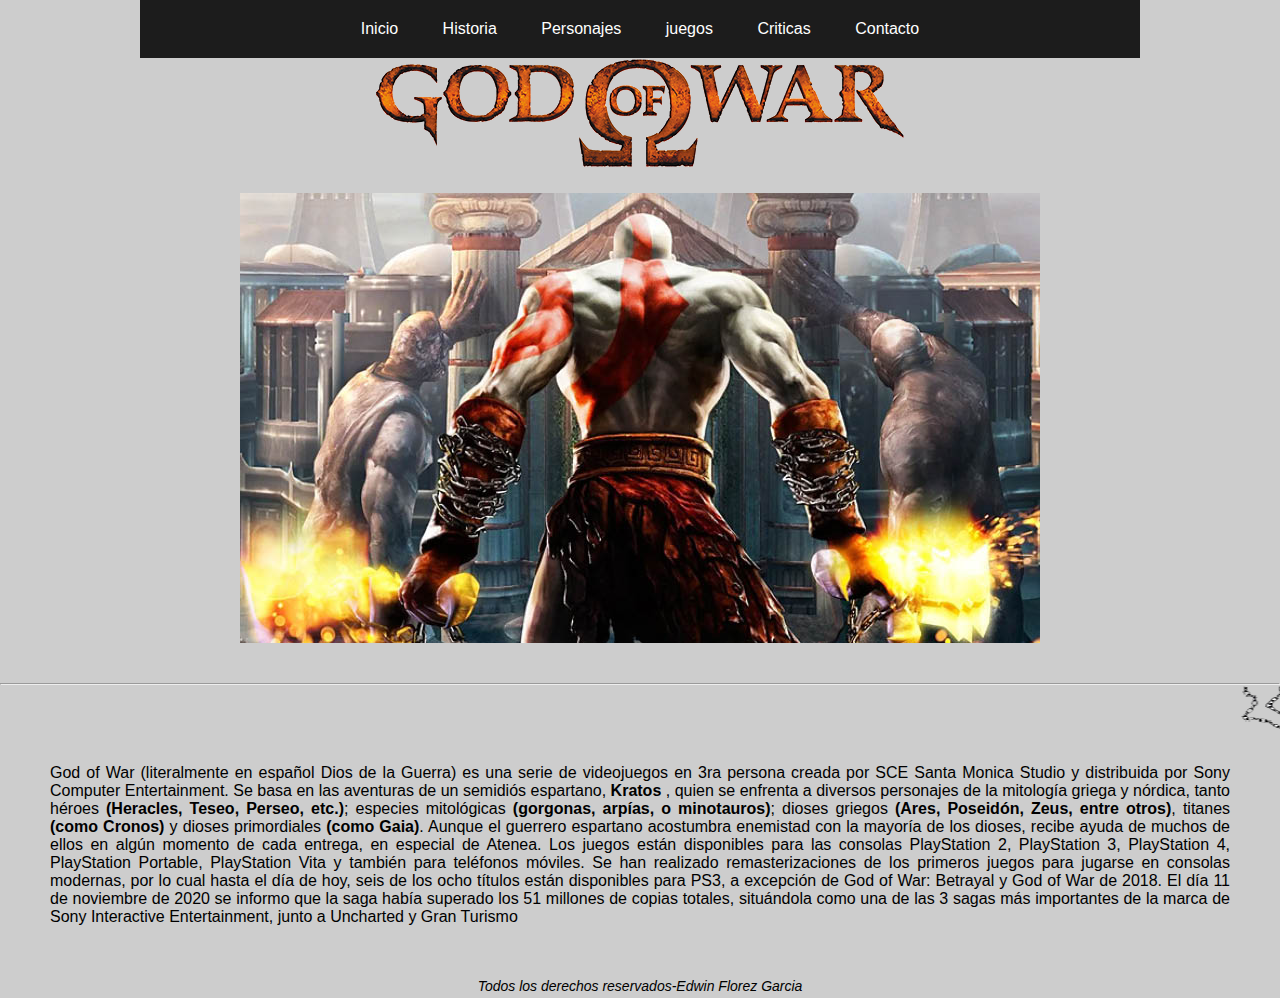
<file: index.html>
<!doctype html>
<html>
<head>
<meta charset="utf-8">
<link rel="stylesheet" type= "text/css" href="Estilo.css">
<title>Pagina de inicio</title>
</head>

<body>
<center>
  <ul class="menu">
    <li><a href="index.html">Inicio </a></li>
    <li><a href="Historia.html">Historia </a></li>
    <li><a href="Personajes.html">Personajes </a></li>
    <li><a href="Juegos.html">juegos </a></li>
    <li><a href="Critica.html">Criticas </a></li>
    <li><a href="Contacto.html">Contacto </a></li>
  </ul>
  <img src="img/God.png"> <br>
  <br>
  <img src="img/Portada1.jpg">
</center>
<br>
<br>
<hr>
<marquee>
<img src="img/Espadasmod.png">
</marquee>
<p> God of War (literalmente en español Dios de la Guerra) es una serie de videojuegos en 3ra persona creada por SCE Santa Monica Studio y distribuida por Sony Computer Entertainment. Se basa en las aventuras de un semidiós espartano,<strong> Kratos </strong>, quien se enfrenta a diversos personajes de la mitología griega y nórdica, tanto héroes <strong>(Heracles, Teseo, Perseo, etc.)</strong>; especies mitológicas <strong>(gorgonas, arpías, o minotauros)</strong>; dioses griegos <strong>(Ares, Poseidón, Zeus, entre otros)</strong>, titanes <strong>(como Cronos)</strong> y dioses primordiales <strong>(como Gaia)</strong>. Aunque el guerrero espartano acostumbra enemistad con la mayoría de los dioses, recibe ayuda de muchos de ellos en algún momento de cada entrega, en especial de Atenea.
  Los juegos están disponibles para las consolas PlayStation 2, PlayStation 3, PlayStation 4, PlayStation Portable, PlayStation Vita y también para teléfonos móviles. Se han realizado remasterizaciones de los primeros juegos para jugarse en consolas modernas, por lo cual hasta el día de hoy, seis de los ocho títulos están disponibles para PS3, a excepción de God of War: Betrayal y God of War de 2018. El día 11 de noviembre de 2020 se informo que la saga había superado los 51 millones de copias totales, situándola como una de las 3 sagas más importantes de la marca de Sony Interactive Entertainment, junto a Uncharted y Gran Turismo </p>
<br>
<footer>Todos los derechos reservados-Edwin Florez Garcia</footer>
</body>
</html>
</file>
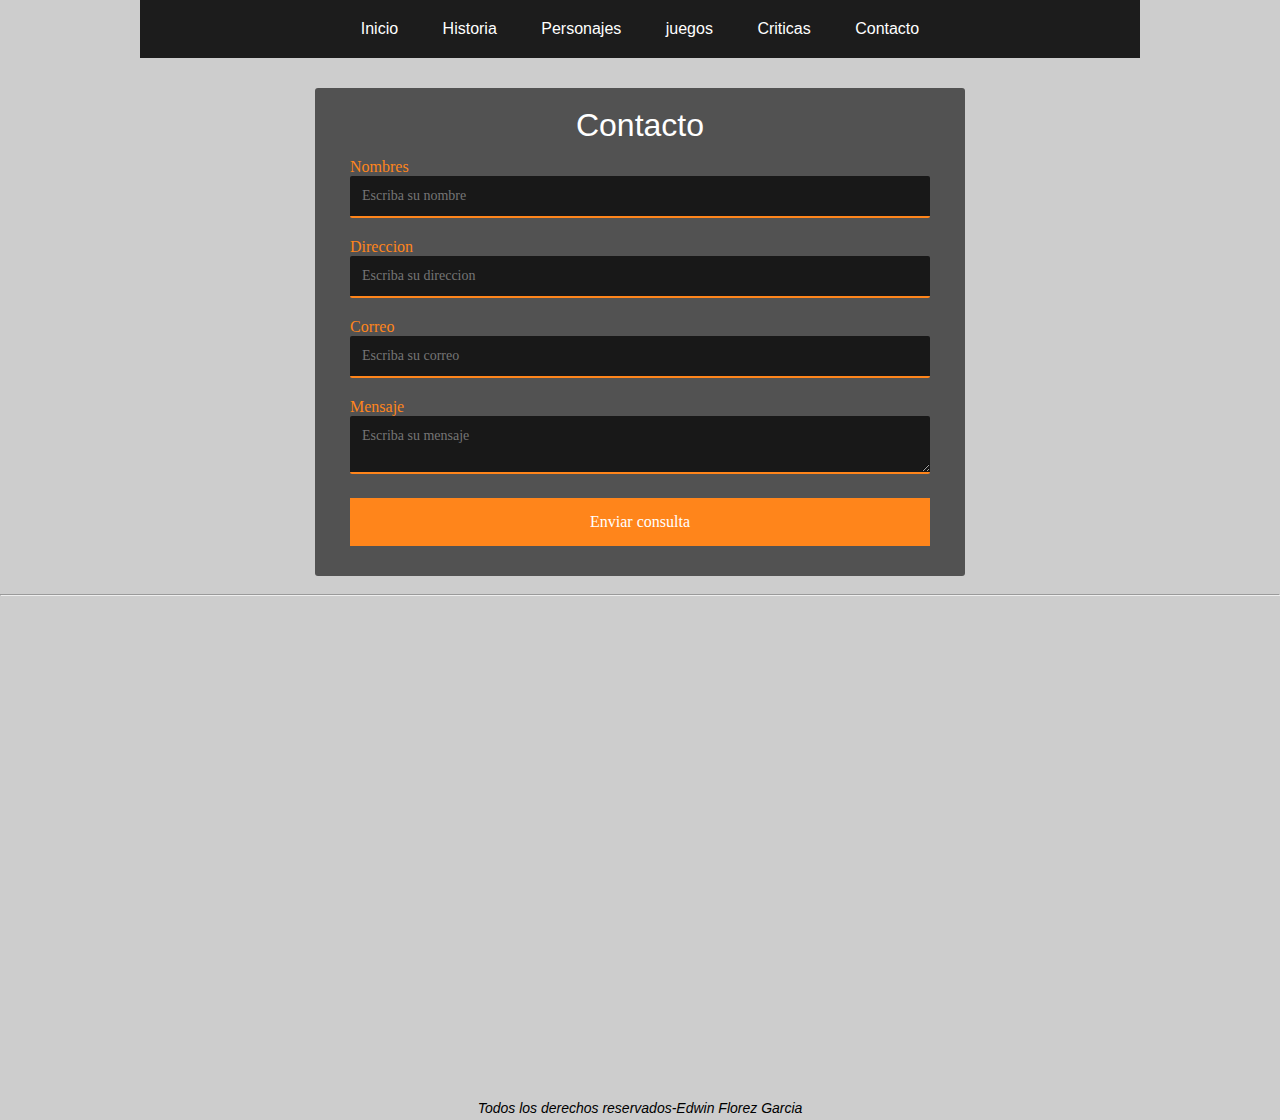
<file: Contacto.html>
<!doctype html>
<html>
<head>
<meta charset="utf-8">
<link rel="stylesheet" type= "text/css" href="Estilo.css">
<title>Contacto</title>
</head>

<body>
<center>
  <ul class="menu">
    <li><a href="index.html">Inicio </a></li>
    <li><a href="Historia.html">Historia </a></li>
    <li><a href="Personajes.html">Personajes </a></li>
    <li><a href="Juegos.html">juegos </a></li>
    <li><a href="Critica.html">Criticas </a></li>
    <li><a href="Contacto.html">Contacto </a></li>
  </ul>
</center>
<div class="contenedor">
  <form action="" class="form">
    <div class="form-header">
      <h1 class="form-title">Contacto</h1>
    </div>
    <label for="nombre" class="form-label">Nombres</label>
    <input type="text" id="nombre" class="form-imput" placeholder="Escriba su nombre">
    <label for="direccion" class="form-label">Direccion</label>
    <input type="text" id="direccion" class="form-imput" placeholder="Escriba su direccion">
    <label for="correo" class="form-label">Correo</label>
    <input type="text" id="correo" class="form-imput" placeholder="Escriba su correo">
    <label for="mensaje" class="form-label">Mensaje</label>
    <textarea id="mensaje" class="form-textarea " placeholder="Escriba su mensaje"></textarea>
    <input type ="submit" class="btn-submit" value="Enviar consulta">
  </form>
</div>
<br>
<hr>
<br>
<center>
  <iframe src="https://www.google.com/maps/embed?pb=!1m18!1m12!1m3!1d6509167.682012511!2d-123.79975055493215!3d37.1929955926075!2m3!1f0!2f0!3f0!3m2!1i1024!2i768!4f13.1!3m3!1m2!1s0x808fb9fe5f285e3d%3A0x8b5109a227086f55!2sCalifornia%2C%20EE.%20UU.!5e0!3m2!1ses!2sco!4v1607657189653!5m2!1ses!2sco" width="600" height="450" frameborder="0" style="border:0;" allowfullscreen="" aria-hidden="false" tabindex="0"></iframe>
</center>
<br>
<footer>Todos los derechos reservados-Edwin Florez Garcia</footer>
</body>
</html>
</file>
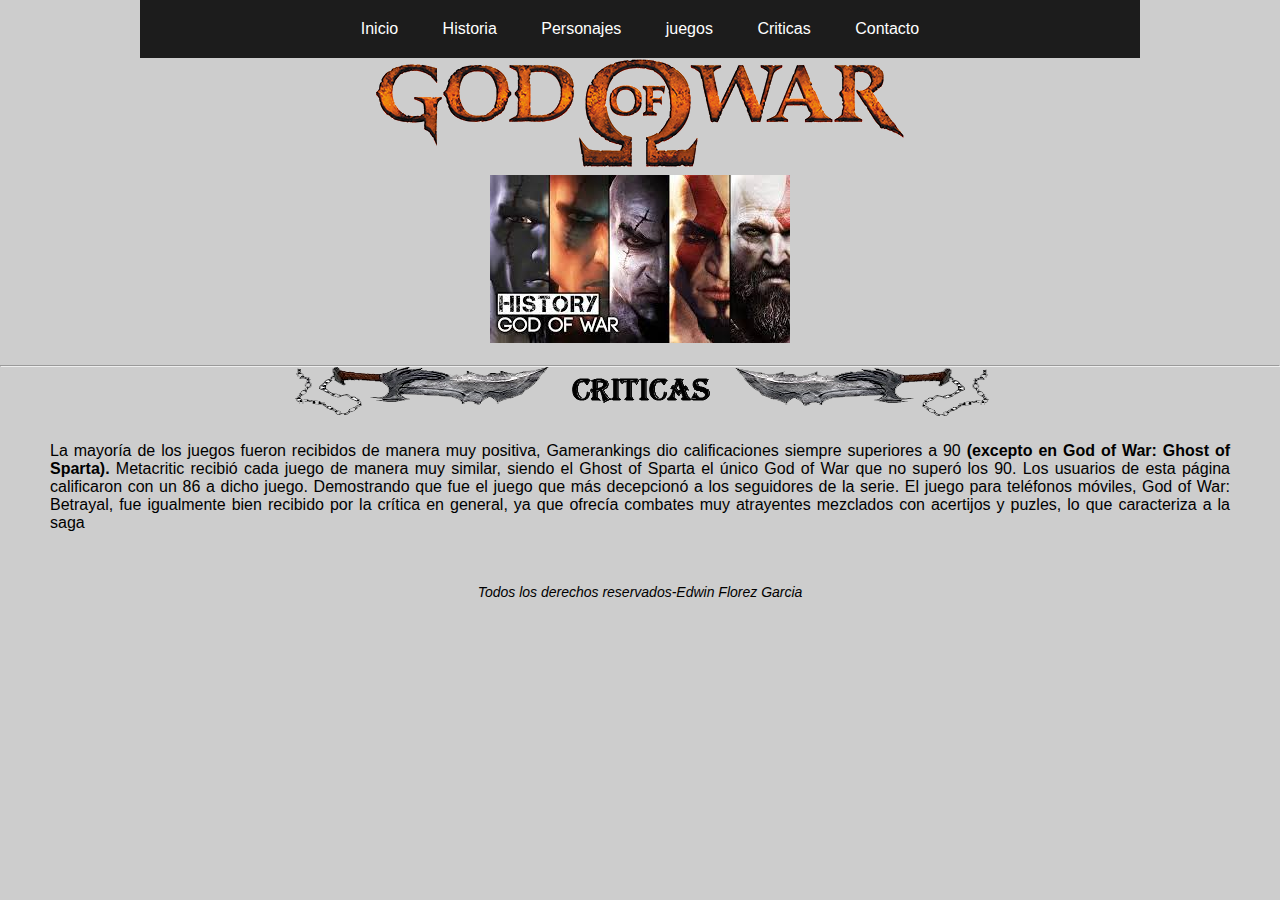
<file: Critica.html>
<!doctype html>
<html>
<head>
<meta charset="utf-8">
<link rel="stylesheet" type= "text/css" href="Estilo.css">
<title>Criticas</title>
</head>

<body>
<center>
  <ul class="menu">
    <li><a href="index.html">Inicio </a></li>
    <li><a href="Historia.html">Historia </a></li>
    <li><a href="Personajes.html">Personajes </a></li>
    <li><a href="Juegos.html">juegos </a></li>
    <li><a href="Critica.html">Criticas </a></li>
    <li><a href="Contacto.html">Contacto </a></li>
  </ul>
  <img src="img/God.png"> <br>
  <img src="img/Historia.jpg"> <br>
  <br>
  <hr>
  <img src="img/Criticas.png">
</center>
<p> La mayoría de los juegos fueron recibidos de manera muy positiva, Gamerankings dio calificaciones siempre superiores a 90 <b>(excepto en God of War: Ghost of Sparta).</b> Metacritic recibió cada juego de manera muy similar, siendo el Ghost of Sparta el único God of War que no superó los 90. Los usuarios de esta página calificaron con un 86 a dicho juego. Demostrando que fue el juego que más decepcionó a los seguidores de la serie.
  
  El juego para teléfonos móviles, God of War: Betrayal, fue igualmente bien recibido por la crítica en general, ya que ofrecía combates muy atrayentes mezclados con acertijos y puzles, lo que caracteriza a la saga </p>
<br>
<footer>Todos los derechos reservados-Edwin Florez Garcia</footer>
</body>
</html>
</file>
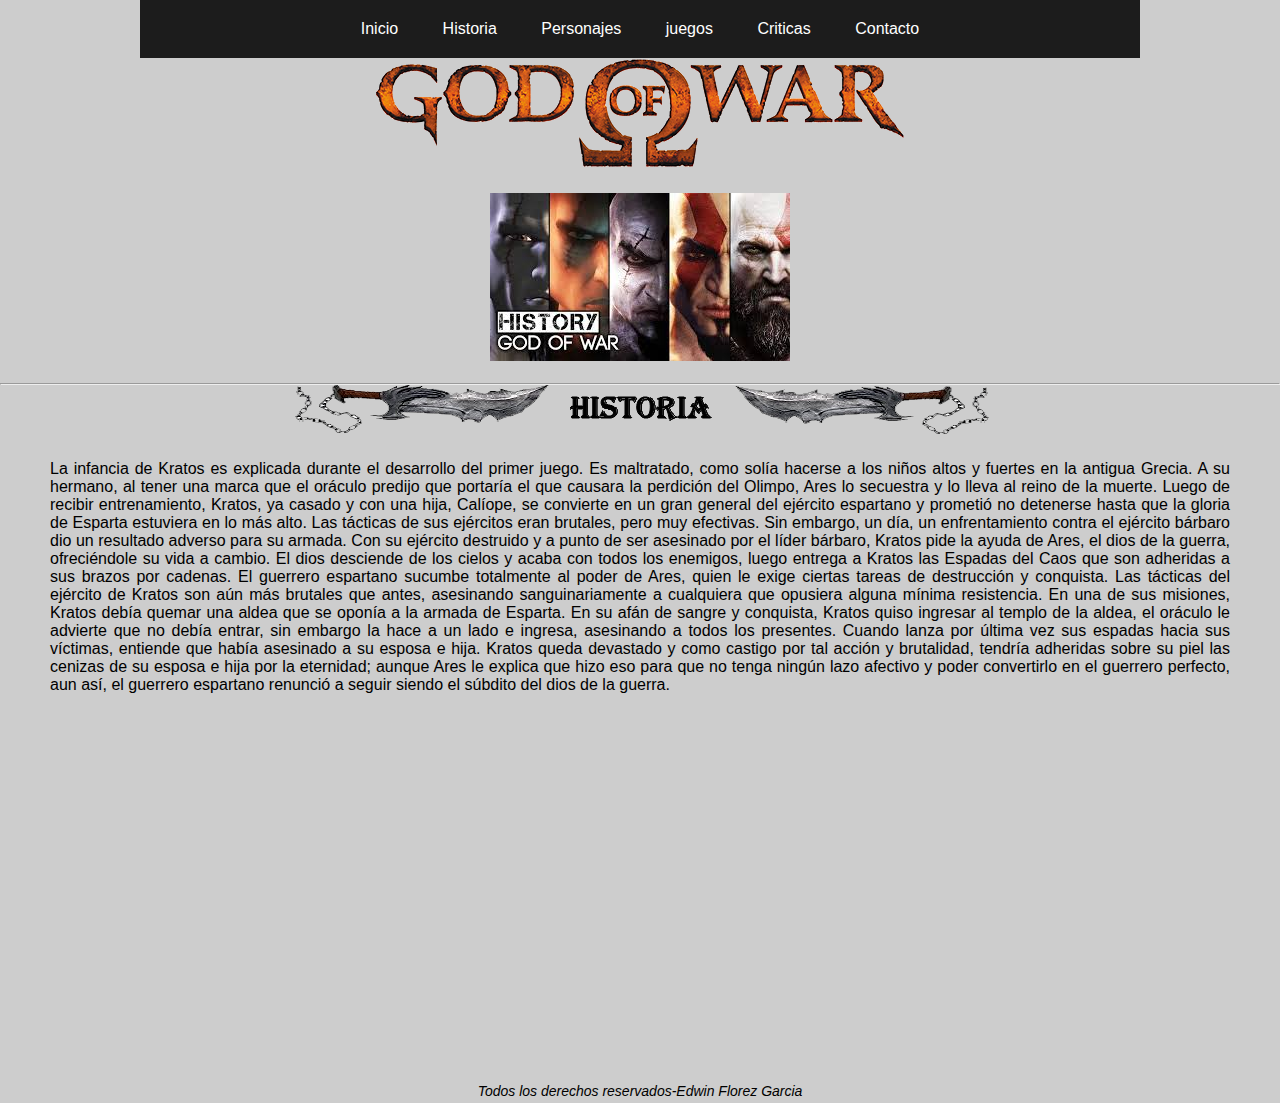
<file: Historia.html>
<!doctype html>
<html>
<head>
<meta charset="utf-8">
<link rel="stylesheet" type= "text/css" href="Estilo.css">
<title>Historia</title>
</head>

<body>
<center>
  <ul class="menu">
    <li><a href="index.html">Inicio </a></li>
    <li><a href="Historia.html">Historia </a></li>
    <li><a href="Personajes.html">Personajes </a></li>
    <li><a href="Juegos.html">juegos </a></li>
    <li><a href="Critica.html">Criticas </a></li>
    <li><a href="Contacto.html">Contacto </a></li>
  </ul>
  <img src="img/God.png"> <br>
  <br>
  <img src="img/Historia.jpg"> <br>
  <br>
  <hr>
  <img src="img/Historiabaner.png">
</center>
<p> La infancia de Kratos es explicada durante el desarrollo del primer juego. Es maltratado, como solía hacerse a los niños altos y fuertes en la antigua Grecia. A su hermano, al tener una marca que el oráculo predijo que portaría el que causara la perdición del Olimpo, Ares lo secuestra y lo lleva al reino de la muerte.
  
  Luego de recibir entrenamiento, Kratos, ya casado y con una hija, Calíope, se convierte en un gran general del ejército espartano y prometió no detenerse hasta que la gloria de Esparta estuviera en lo más alto. Las tácticas de sus ejércitos eran brutales, pero muy efectivas. Sin embargo, un día, un enfrentamiento contra el ejército bárbaro dio un resultado adverso para su armada. Con su ejército destruido y a punto de ser asesinado por el líder bárbaro, Kratos pide la ayuda de Ares, el dios de la guerra, ofreciéndole su vida a cambio. El dios desciende de los cielos y acaba con todos los enemigos, luego entrega a Kratos las Espadas del Caos que son adheridas a sus brazos por cadenas.
  
  El guerrero espartano sucumbe totalmente al poder de Ares, quien le exige ciertas tareas de destrucción y conquista. Las tácticas del ejército de Kratos son aún más brutales que antes, asesinando sanguinariamente a cualquiera que opusiera alguna mínima resistencia. En una de sus misiones, Kratos debía quemar una aldea que se oponía a la armada de Esparta. En su afán de sangre y conquista, Kratos quiso ingresar al templo de la aldea, el oráculo le advierte que no debía entrar, sin embargo la hace a un lado e ingresa, asesinando a todos los presentes. Cuando lanza por última vez sus espadas hacia sus víctimas, entiende que había asesinado a su esposa e hija. Kratos queda devastado y como castigo por tal acción y brutalidad, tendría adheridas sobre su piel las cenizas de su esposa e hija por la eternidad; aunque Ares le explica que hizo eso para que no tenga ningún lazo afectivo y poder convertirlo en el guerrero perfecto, aun así, el guerrero espartano renunció a seguir siendo el súbdito del dios de la guerra. </p>
<br>
<center>
  <iframe width="560" height="315" src="https://www.youtube.com/embed/UhZqFwXmC38" frameborder="0" allow="accelerometer; autoplay; clipboard-write; encrypted-media; gyroscope; picture-in-picture" allowfullscreen></iframe>
</center>
<br>
	<footer>Todos los derechos reservados-Edwin Florez Garcia</footer>
</body>
</html>
</file>
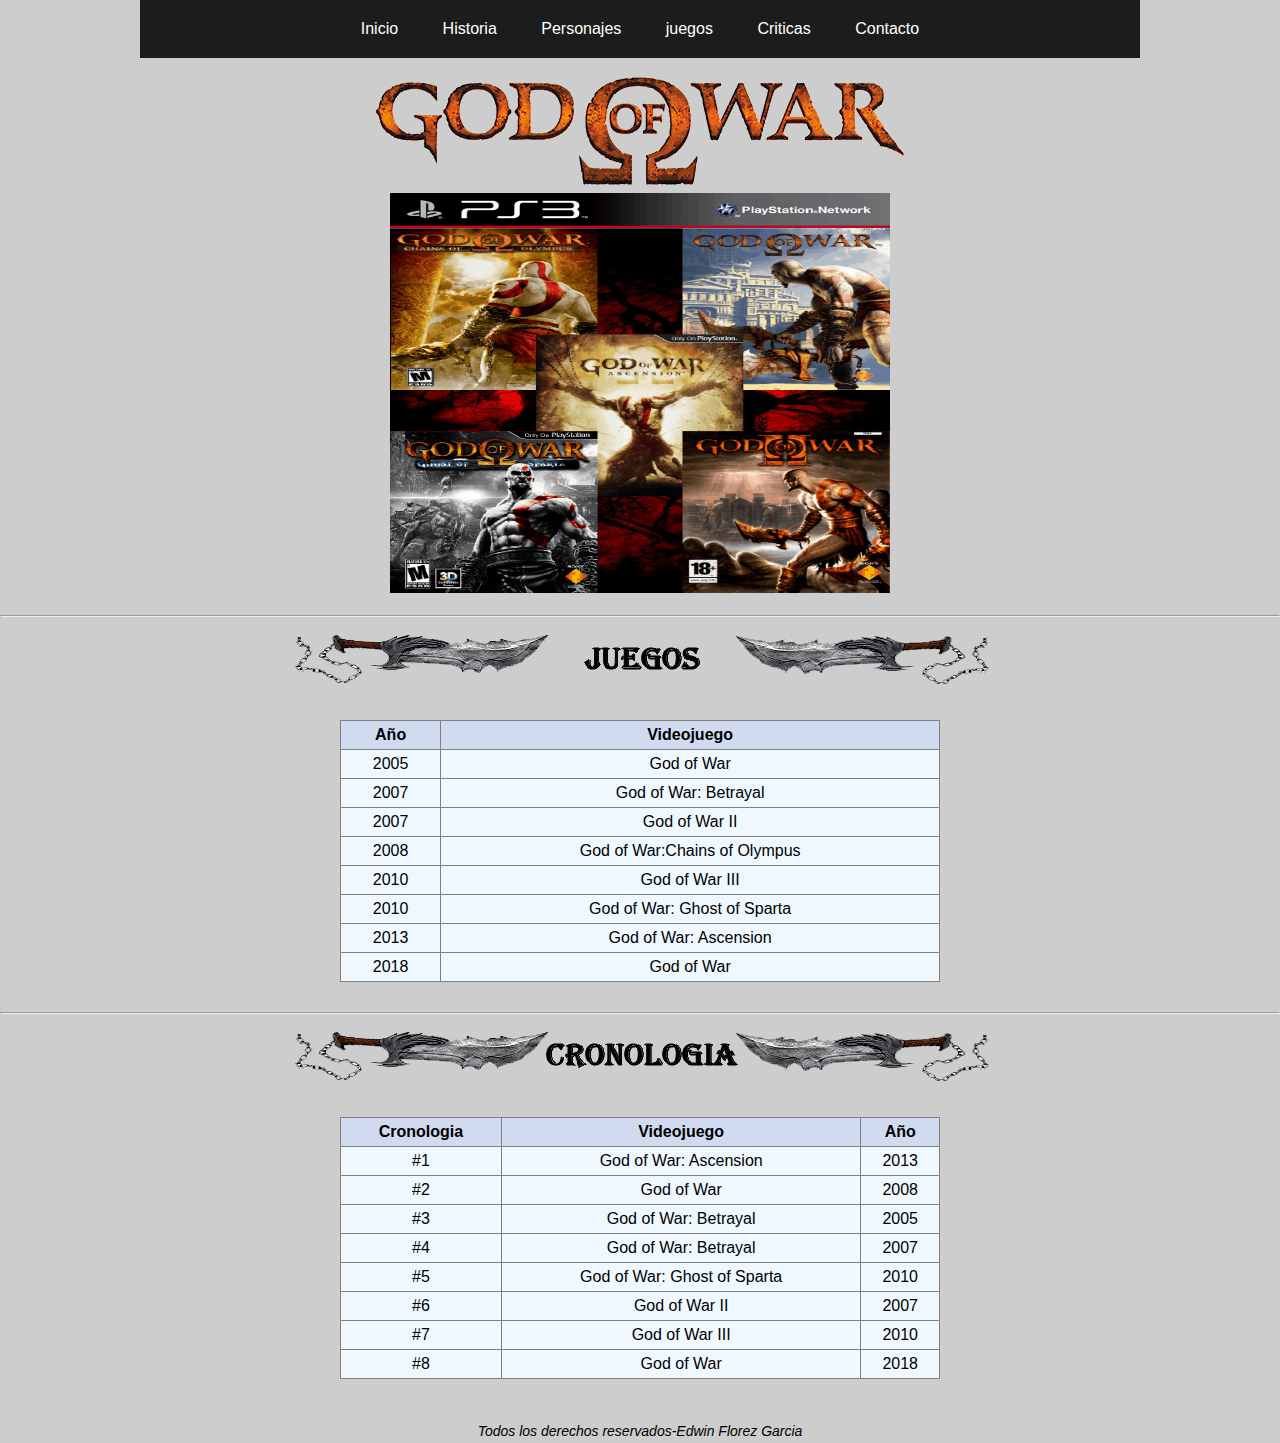
<file: Juegos.html>
<!doctype html>
<html lang="es">
<head>
<meta charset="utf-8">
<link rel="stylesheet" type= "text/css" href="Estilo.css">
<title>Juegos</title>
</head>

<body>
<center>
  <ul class="menu">
    <li><a href="index.html">Inicio </a></li>
    <li><a href="Historia.html">Historia </a></li>
    <li><a href="Personajes.html">Personajes </a></li>
    <li><a href="Juegos.html">juegos </a></li>
    <li><a href="Critica.html">Criticas </a></li>
    <li><a href="Contacto.html">Contacto </a></li>
  </ul>
  <br>
  <img src="img/God.png"> <br>
  <img src="img/Juegos.png" height="400" width="500"> <br>
  <br>
  <hr>
  <br>
  <img src="img/Juegoss.png">
</center>
<div class="tabla">
  <table width="200" border="1">
    <thead>
      <tr>
        <th>Año</th>
        <th>Videojuego</th>
      </tr>
    </thead>
    <tbody>
      <tr>
        <td>2005</td>
        <td>God of War</td>
      </tr>
      <tr>
        <td>2007</td>
        <td>God of War: Betrayal</td>
      </tr>
      <tr>
        <td>2007</td>
        <td>God of War II</td>
      </tr>
      <tr>
        <td>2008</td>
        <td>God of War:Chains of Olympus</td>
      </tr>
      <tr>
        <td>2010</td>
        <td>God of War III</td>
      </tr>
      <tr>
        <td>2010</td>
        <td>God of War: Ghost of Sparta</td>
      </tr>
      <tr>
        <td>2013</td>
        <td>God of War: Ascension</td>
      </tr>
      <tr>
        <td>2018</td>
        <td>God of War</td>
      </tr>
    </tbody>
  </table>
</div>
<hr>
<br>
<center>
  <img src="img/Cronologia.png">
</center>
<div class="tabla">
  <table width="200" border="1">
    <thead>
      <tr>
        <th>Cronologia</th>
        <th>Videojuego</th>
        <th>Año</th>
      </tr>
    </thead>
    <tbody>
      <tr>
        <td>#1</td>
        <td>God of War: Ascension</td>
        <td>2013</td>
      </tr>
      <tr>
        <td>#2</td>
        <td> God of War</td>
        <td>2008</td>
      </tr>
      <tr>
        <td>#3</td>
        <td>God of War: Betrayal</td>
        <td>2005</td>
      </tr>
      <tr>
        <td>#4</td>
        <td>God of War: Betrayal</td>
        <td>2007</td>
      </tr>
      <tr>
        <td>#5</td>
        <td>God of War: Ghost of Sparta</td>
        <td>2010</td>
      </tr>
      <tr>
        <td>#6</td>
        <td>God of War II</td>
        <td>2007</td>
      </tr>
      <tr>
        <td>#7</td>
        <td>God of War III</td>
        <td>2010</td>
      </tr>
      <tr>
        <td>#8</td>
        <td>God of War</td>
        <td>2018</td>
      </tr>
    </tbody>
  </table>
</div>
<footer>Todos los derechos reservados-Edwin Florez Garcia</footer>
</body>
</html>
</file>
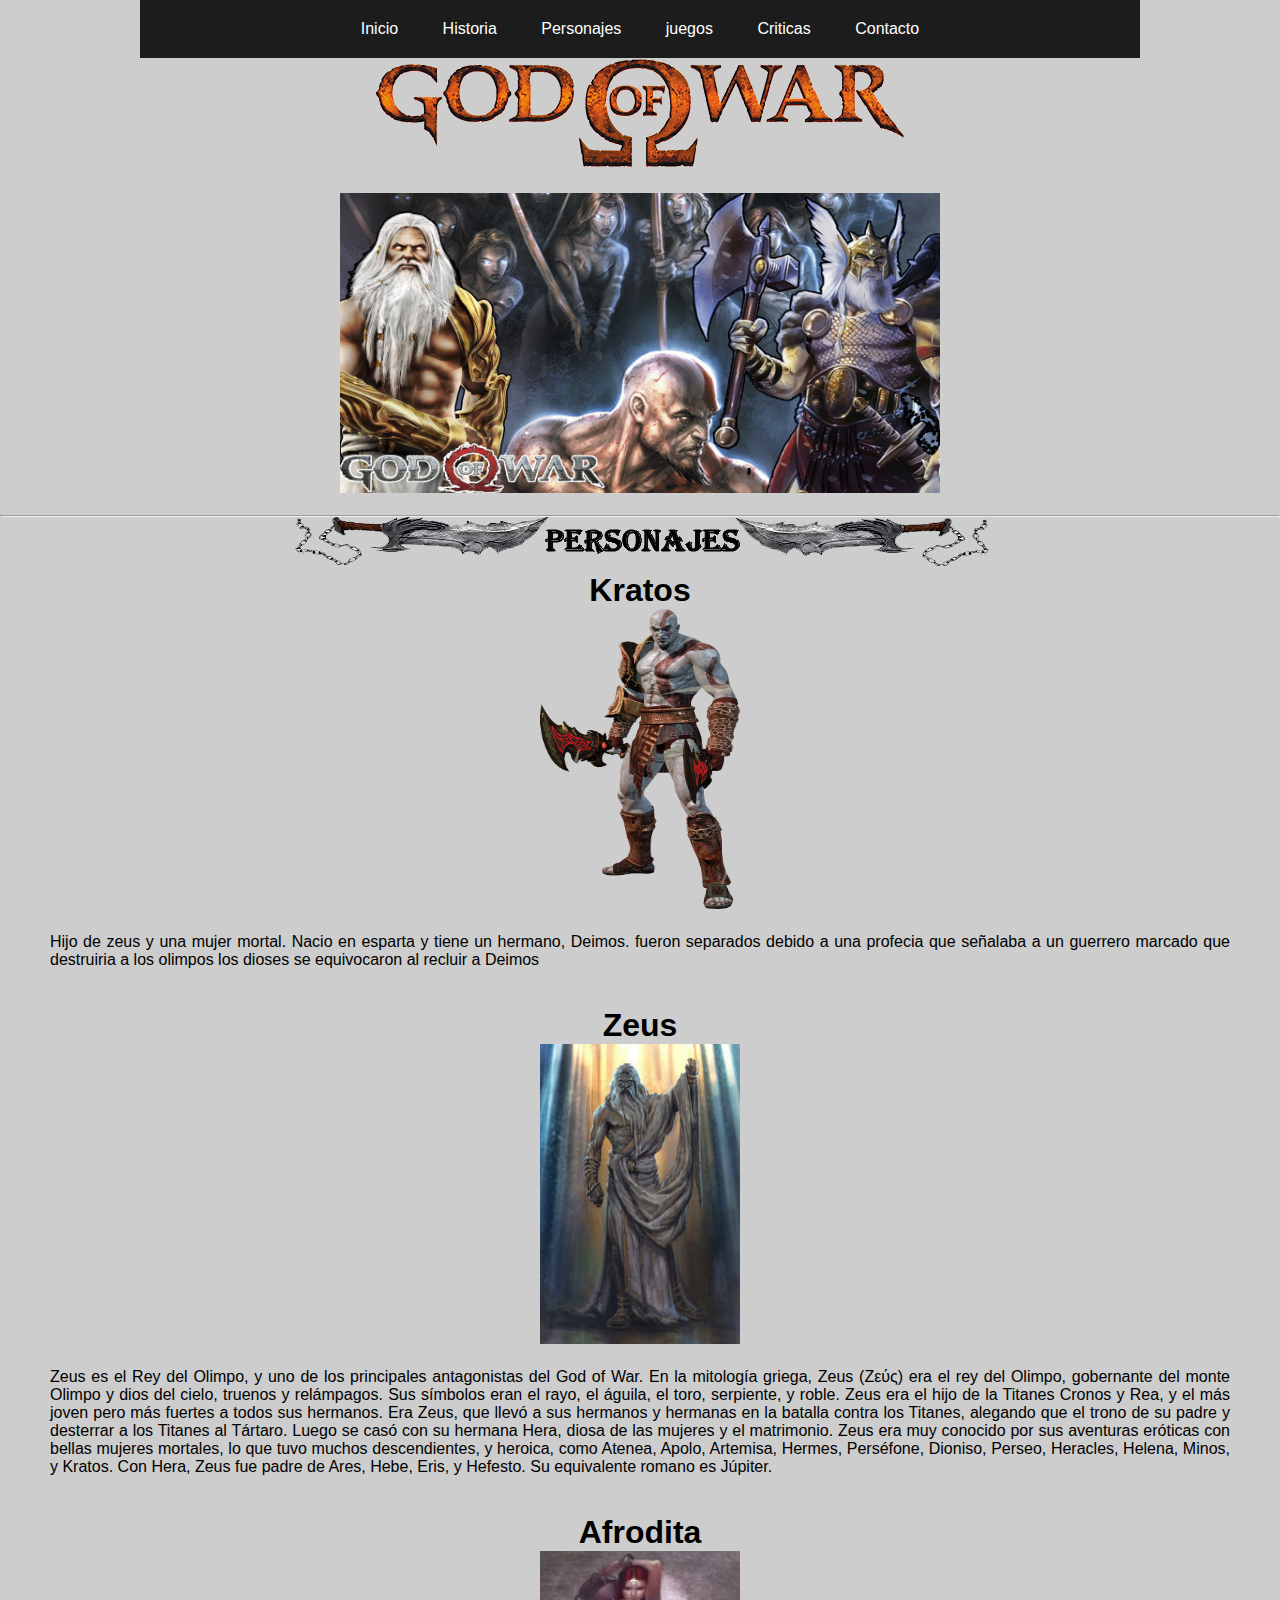
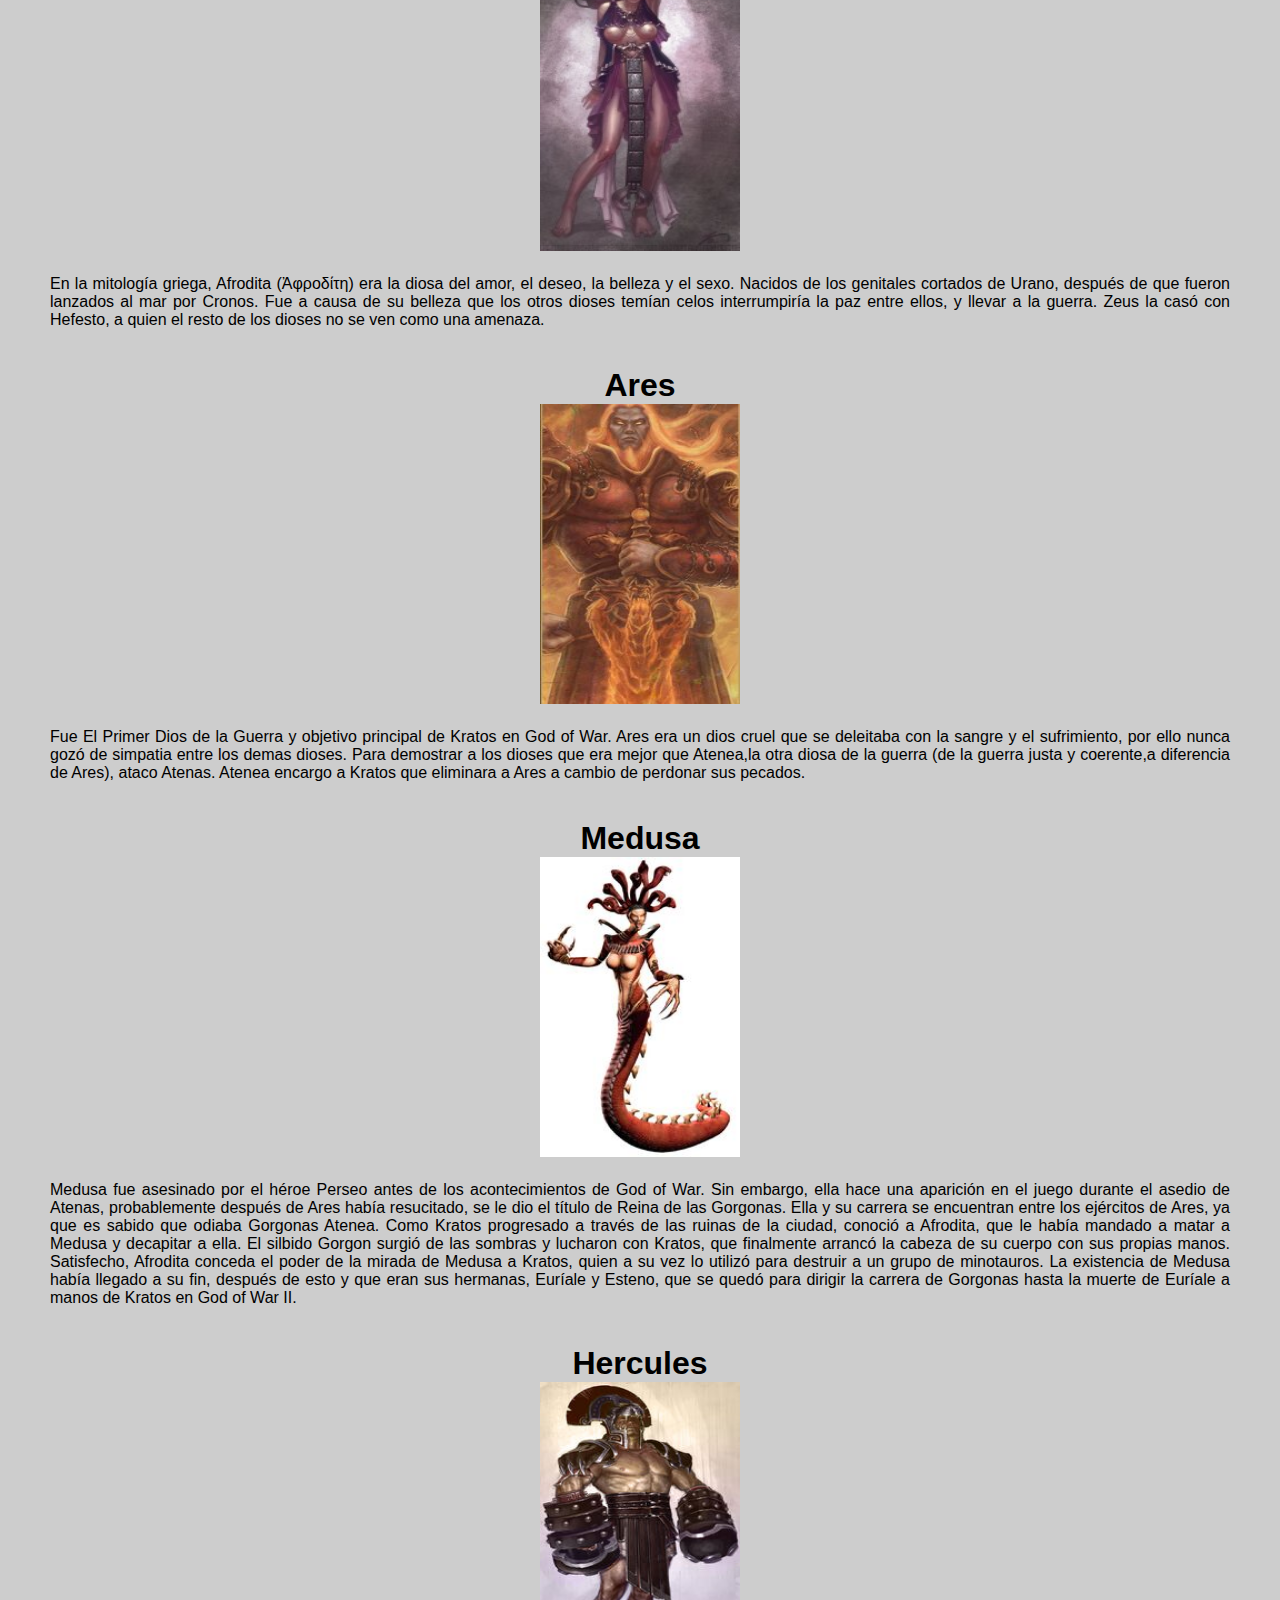
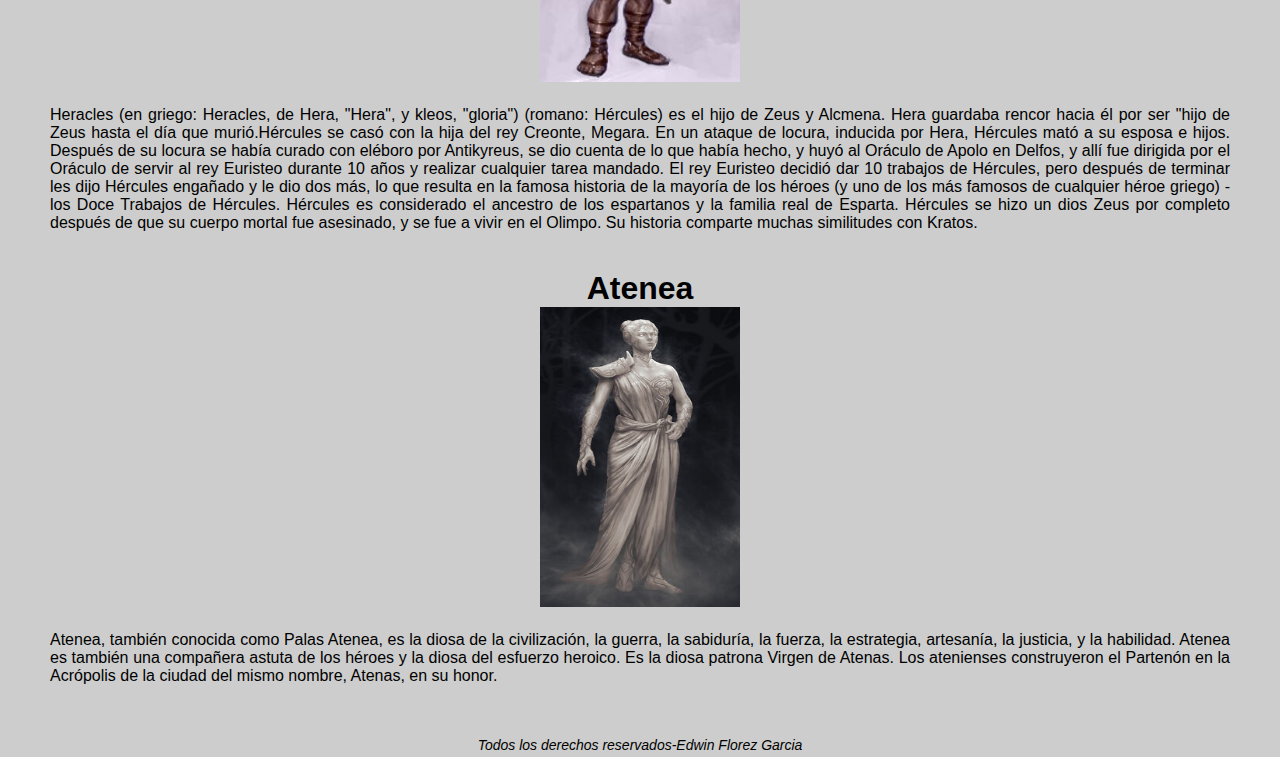
<file: Personajes.html>
<!doctype html>
<html>
<head>
<meta charset="utf-8">
<link rel="stylesheet" type= "text/css" href="Estilo.css">
<title>Personajes</title>
</head>

<body>
<center>
  <ul class="menu">
    <li><a href="index.html">Inicio </a></li>
    <li><a href="Historia.html">Historia </a></li>
    <li><a href="Personajes.html">Personajes </a></li>
    <li><a href="Juegos.html">juegos </a></li>
    <li><a href="Critica.html">Criticas </a></li>
    <li><a href="Contacto.html">Contacto </a></li>
  </ul>
  <img src="img/God.png"> <br>
  <br>
  <img src="img/personajess.jpg" height="300" width="600"> <br>
  <br>
  <hr>
  <img src="img/Personajes.png">
</center>
<center>
  <h1>Kratos</h1>
  <img src="img/Kratos.png" height="300" width="200">
  <p> Hijo de zeus y una mujer mortal.
    Nacio en esparta y tiene un hermano, Deimos.
    fueron separados debido a una profecia que señalaba a un guerrero marcado que destruiria a los olimpos los dioses se equivocaron al recluir a Deimos </p>
  <br>
  <h1>Zeus</h1>
  <img src="img/Zeus.jpg" height="300" width="200">
  <p>Zeus es el Rey del Olimpo, y uno de los principales antagonistas del God of War.
    
    En la mitología griega, Zeus (Ζεύς) era el rey del Olimpo, gobernante del monte Olimpo y dios del cielo, truenos y relámpagos. Sus símbolos eran el rayo, el águila, el toro, serpiente, y roble. Zeus era el hijo de la Titanes Cronos y Rea, y el más joven pero más fuertes a todos sus hermanos. Era Zeus, que llevó a sus hermanos y hermanas en la batalla contra los Titanes, alegando que el trono de su padre y desterrar a los Titanes al Tártaro. Luego se casó con su hermana Hera, diosa de las mujeres y el matrimonio. Zeus era muy conocido por sus aventuras eróticas con bellas mujeres mortales, lo que tuvo muchos descendientes, y heroica, como Atenea, Apolo, Artemisa, Hermes, Perséfone, Dioniso, Perseo, Heracles, Helena, Minos, y Kratos. Con Hera, Zeus fue padre de Ares, Hebe, Eris, y Hefesto. Su equivalente romano es Júpiter.</p>
  <br>
  <h1>Afrodita</h1>
  <img src="img/Afrodita.jpg" height="300" width="200">
  <p> En la mitología griega, Afrodita (Ἀφροδίτη) era la diosa del amor, el deseo, la belleza y el sexo. 
    Nacidos de los genitales cortados de Urano, después de que fueron lanzados al mar por Cronos. Fue a causa de su belleza que los otros dioses temían celos interrumpiría la paz entre ellos, y llevar a la guerra. Zeus la casó con Hefesto, a quien el resto de los dioses no se ven como una amenaza. </p>
  <br>
  <h1>Ares</h1>
  <img src="img/Ares.jpg" height="300" width="200">
  <p>Fue El Primer Dios de la Guerra y objetivo principal de Kratos en God of War. Ares era un dios cruel que se deleitaba con la sangre y el sufrimiento, por ello nunca gozó de simpatia entre los demas dioses. Para demostrar a los dioses que era mejor que Atenea,la otra diosa de la guerra (de la guerra justa y coerente,a diferencia de Ares), ataco Atenas. Atenea encargo a Kratos que eliminara a Ares a cambio de perdonar sus pecados.</p>
  <br>
  <h1>Medusa</h1>
  <img src="img/Medusa.jpg" height="300" width="200">
  <p>Medusa fue asesinado por el héroe Perseo antes de los acontecimientos de God of War. Sin embargo, ella hace una aparición en el juego durante el asedio de Atenas, probablemente después de Ares había resucitado, se le dio el título de Reina de las Gorgonas. Ella y su carrera se encuentran entre los ejércitos de Ares, ya que es sabido que odiaba Gorgonas Atenea. Como Kratos progresado a través de las ruinas de la ciudad, conoció a Afrodita, que le había mandado a matar a Medusa y decapitar a ella. El silbido Gorgon surgió de las sombras y lucharon con Kratos, que finalmente arrancó la cabeza de su cuerpo con sus propias manos. Satisfecho, Afrodita conceda el poder de la mirada de Medusa a Kratos, quien a su vez lo utilizó para destruir a un grupo de minotauros.
    La existencia de Medusa había llegado a su fin, después de esto y que eran sus hermanas, Euríale y Esteno, que se quedó para dirigir la carrera de Gorgonas hasta la muerte de Euríale a manos de Kratos en God of War II.</p>
  <br>
  <h1>Hercules</h1>
  <img src="img/Hercules.jpg" height="300" width="200">
  <p>Heracles (en griego: Heracles, de Hera, "Hera", y kleos, "gloria") (romano: Hércules) es el hijo de Zeus y Alcmena. Hera guardaba rencor hacia él por ser "hijo de Zeus hasta el día que murió.Hércules se casó con la hija del rey Creonte, Megara. En un ataque de locura, inducida por Hera, Hércules mató a su esposa e hijos. Después de su locura se había curado con eléboro por Antikyreus, se dio cuenta de lo que había hecho, y huyó al Oráculo de Apolo en Delfos, y allí fue dirigida por el Oráculo de servir al rey Euristeo durante 10 años y realizar cualquier tarea mandado. El rey Euristeo decidió dar 10 trabajos de Hércules, pero después de terminar les dijo Hércules engañado y le dio dos más, lo que resulta en la famosa historia de la mayoría de los héroes (y uno de los más famosos de cualquier héroe griego) - los Doce Trabajos de Hércules. Hércules es considerado el ancestro de los espartanos y la familia real de Esparta. Hércules se hizo un dios Zeus por completo después de que su cuerpo mortal fue asesinado, y se fue a vivir en el Olimpo. Su historia comparte muchas similitudes con Kratos.</p>
  <br>
  <h1>Atenea</h1>
  <img src="img/atenea.jpg" height="300" width="200">
  <p>Atenea, también conocida como Palas Atenea, es la diosa de la civilización, la guerra, la sabiduría, la fuerza, la estrategia, artesanía, la justicia, y la habilidad. Atenea es también una compañera astuta de los héroes y la diosa del esfuerzo heroico. Es la diosa patrona Virgen de Atenas. Los atenienses construyeron el Partenón en la Acrópolis de la ciudad del mismo nombre, Atenas, en su honor.</p>
</center>
<br>
<footer>Todos los derechos reservados-Edwin Florez Garcia</footer>
</body>
</html>
</file>
<file: Estilo.css>
* {
  margin: 0;
  padding: 0;
  -webkit-box-sizing: border-box;
  -moz-box-sizing: border-box;
  box-sizing: border-box;
}
body {
  background-color: #cdcdcd;
  font-family: 'Roboto', sans-serif;
}
/*menu de navegacion*/
.menu {
  list-style-type: none;
  padding: 0;
  background: #1c1c1c;
  width: 90%;
  max-width: 1000px;
  margin: auto;
}
.menu li a {
  text-decoration: none;
  color: white;
  padding: 20px;
  display: block;
}
.menu li {
  display: inline-block;
  text-align: center;
}
.menu li a:hover {
  background-color: #111;
}
/*tabla*/
.tabla {
  margin: 30px auto;
  width: 600px;
}
table {
  background-color: aliceblue;
  text-align: left;
  width: 100%;
  border-collapse: collapse;
}
th, td {
  padding: 5px;
}
thead {
  background-color: #D1DBF0;
  text-align: center;
}
tr {
  text-align: center;
}
/*parrafos*/
p {
  margin: 20px 50px;
  text-align: justify;
}
/*Fomulario contacto*/
.contenedor .form .form-header .form-title {
  font-weight: normal;
  font-family: sans-serif;
  color: #FFFFFF;
  text-align: center;
  padding: 14px 0;
}
.contenedor .form {
  background: rgba(0, 0, 0, .6);
  width: 90%;
  max-width: 650px;
  margin: auto;
  padding: 5px 35px;
  margin-top: 30px;
  padding-bottom: 30px;
  border-radius: 3px;
}
.contenedor .form .form-label {
  display: block;
  color: #ff851b;
  font-size: 16px;
  font-family: Roboto;
  position: relative;
}
.contenedor .form .form-imput, .form-textarea {
  background: rgba(0, 0, 0, .7);
  border: none;
  outline: none;
  border-bottom: 2px solid #ff851b;
  width: 100%;
  padding: 12px;
  margin-bottom: 20px;
  border-radius: 2px;
  font-size: 14px;
  color: #fff;
  font-family: Roboto;
}
.contenedor .form .form-textarea {
  resize: vertical;
  max-height: 150px;
  min-height: 50px;
}
.contenedor .form .btn-submit {
  width: 100%;
  font-family: Roboto;
  outline: none;
  background: #ff851b;
  font-size: 16px;
  border: none;
  color: #fff;
  padding: 15px 0;
  cursor: pointer;
}
.contenedor .form .btn-submit:hover {
  background: #f29718;
}
footer {
  font-style: italic;
  font-size: 14px;
  text-align: center;
  padding-top: 14px;
  margin-bottom: 4px;
}
</file>
